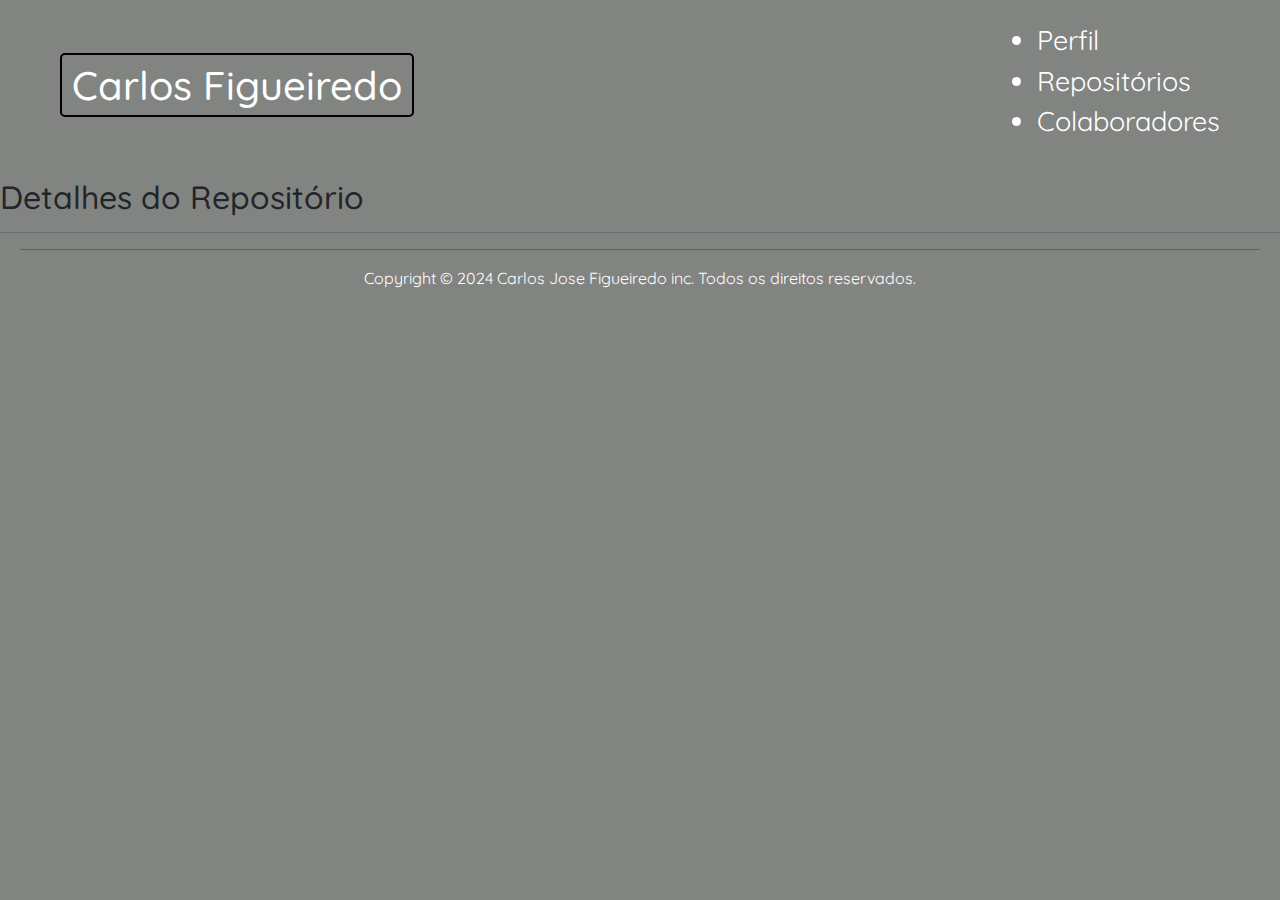
<file: public/repo.html>
<!DOCTYPE html>
<html lang="pt-br">
<head>
  <meta charset="UTF-8">
  <meta name="viewport" content="width=device-width, initial-scale=1.0">
  <link rel="stylesheet" href="https://cdn.jsdelivr.net/npm/bootstrap@5.2.3/dist/css/bootstrap.min.css">
  <link rel="stylesheet" href="https://cdnjs.cloudflare.com/ajax/libs/font-awesome/6.2.0/css/all.min.css">
  <link rel="stylesheet" href="assets/css/style.css">
  <title>Detalhes do Repositório</title>
</head>
<body>
  <header class="cabecalho">
    <h1><a href="#" class="logo">Carlos Figueiredo</a></h1>
    <nav class="menu">
      <ul>
        <li><a href="index.html#perfil">Perfil</a></li>
        <li><a href="index.html#albuns">Repositórios</a></li>
        <li><a href="index.html#colaboradores">Colaboradores</a></li>
      </ul>
    </nav>
  </header>
  <main>
    <section id="repo-details" class="repo-details">
      <h2>Detalhes do Repositório</h2>
      <hr>
      <div id="repo-content">
        <!-- Conteúdo dinâmico do repositório será carregado aqui -->
      </div>
    </section>
  </main>
  <footer class="rodape">
    <hr>
    <p>Copyright &copy; 2024 Carlos Jose Figueiredo inc. Todos os direitos reservados.</p>
  </footer>
  <script src="https://cdn.jsdelivr.net/npm/bootstrap@5.2.3/dist/js/bootstrap.bundle.min.js"></script>
  <script>
    document.addEventListener('DOMContentLoaded', () => {
      const urlParams = new URLSearchParams(window.location.search);
      const repoId = urlParams.get('id');
    
      async function fetchRepoDetails(id) {
        try {
          const response = await fetch(`https://api.github.com/repositories/${id}`);
          const repo = await response.json();
    
          const repoContent = `
            <h3>${repo.name}</h3>
            <p>${repo.description || 'Sem descrição disponível.'}</p>
            <p><strong>URL:</strong> <a href="${repo.html_url}" target="_blank">${repo.html_url}</a></p>
            <p><strong>Linguagem:</strong> ${repo.language || 'Não especificado'}</p>
            <p><strong>Stars:</strong> ${repo.stargazers_count}</p>
            <p><strong>Forks:</strong> ${repo.forks_count}</p>
          `;
    
          document.getElementById('repo-content').innerHTML = repoContent;
        } catch (error) {
          console.error('Erro ao buscar detalhes do repositório:', error);
        }
      }
    
      if (repoId) {
        fetchRepoDetails(repoId);
      }
    });
  </script>
</body>
</html>
</file>
<file: public/assets/css/style.css>
@import url('https://fonts.googleapis.com/css2?family=Quicksand&display=swap');

/* Resetando a página */
* {
    padding: 0;
    margin: 0;
    border: 0;
    box-sizing: border-box;
}

html {
    font-size: 1em;
}

body {
    height: 100%;
    background-color: #828482;
    font-family: var(--fonte-padrao);
}

/* Variáveis */
:root {
    --cor0: #000000;
    --cor1: #000000;
    --cor2: white;
    --cor3: #9e978d;
    --cor4: #2e3132;
    --fonte-padrao: 'Quicksand', sans-serif;
}

/* Header styles */
.cabecalho {
    color: var(--cor2);
    padding: 20px;
    display: flex;
    justify-content: space-between;
    align-items: center;
    flex-wrap: wrap;
}

.logo {
    color: var(--cor2);
    text-decoration: none;
    border: 2px solid var(--cor0);
    padding: 5px 10px;
    border-radius: 5px;
    margin-left: 40px;
    white-space: nowrap;
}

.logo:hover,
.logo:active {
    color: var(--cor1);
}

.menu {
    list-style-type: none;
    display: flex;
    align-items: center;
    flex-wrap: wrap;
}

.menu li {
    margin-left: 20px;
    margin-right: 40px;
    font-size: 27px;
}

.menu li a:hover {
    color: var(--cor0);
}

.menu li a {
    color: var(--cor2);
    text-decoration: none;
}

@media (max-width: 768px) {
    .cabecalho {
        flex-direction: column;
        align-items: flex-start;
    }

    .menu {
        justify-content: center;
        flex-wrap: wrap;
    }

    .menu li {
        margin: 10px 0;
    }
}

/* Main */
.perf h2 {
    margin-top: 30px;
    margin-left: 70px;
    color: white;
}

.perf hr {
    margin-left: 70px;
    color: var(--cor0);
    margin-right: 60px;
}

.imagem-texto {
    display: flex;
    align-items: center;
    flex-wrap: wrap;
}

.imagem-texto img {
    margin-right: 20px;
    border-radius: 10px;
    width: 100%;
    max-width: 250px;
    height: auto;
    margin-left: 70px;
}

.icones {
    display: flex;
    align-items: center;
    flex-wrap: wrap;
}

.texto {
    color: var(--cor2);
    margin-right: 40px;
    flex: 1;
}

.texto h3 {
    color: var(--cor0);
}

.redes-sociais {
    display: flex;
    flex-wrap: wrap;
    margin-top: 10px;
}

.redes-sociais i {
    color: var(--cor2);
    font-size: 24px;
    margin: 5px;
}

.redes-sociais i:hover {
    color: var(--cor1);
}

.icone {
    display: flex;
    justify-content: space-between;
    flex-wrap: wrap;
}

.tex {
    flex: 1;
}

.comp {
    display: flex;
    align-items: center;
    margin-right: 20px;
}

.comp i {
    margin-right: 5px;
    color: rgba(8, 79, 160, 0.801);
}

/* Repositório */
.card {
    height: 100%;
    display: flex;
    flex-direction: column;
    justify-content: space-between;
}

.card img {
    max-height: 150px;
    object-fit: cover;
}

.card-body {
    flex: 1;
    display: flex;
    flex-direction: column;
    justify-content: space-between;
}

.card-body h5 {
    font-size: 1.25rem;
    margin-bottom: 0.5rem;
}

.card-body p {
    flex: 1;
    margin-bottom: 1rem;
}

.card-body a {
    align-self: flex-end;
}

@media (max-width: 576px) {
    .card {
        margin-bottom: 1rem;
    }
}

/* Conteúdo Sugerido */
.carrosel {
    margin-left: 40px;
    margin-right: 40px;
}

.carrosel h2 {
    margin-top: 30px;
    margin-left: 20px;
    color: var(--cor2);
}

.carrosel hr {
    margin-left: 20px;
    color: var(--cor0);
    margin-right: 20px;
}

.imagens {
    margin-right: 20px;
    margin-left: 20px;
}

.carousel-item img {
    max-width: 100%;
    height: 500px;
    border-radius: 10px;
}

@media (max-width: 768px) {
    .carousel-item img {
        height: auto;
    }
}

/* Parceiros de trabalho */
.colaboradores {
    padding: 20px;
    display: flex;
    flex-wrap: wrap;
    justify-content: center;
}

.colaboradores .card {
    margin: 10px;
    width: 100%;
    max-width: 300px;
    padding: 10px;
    max-height: 400px;
}

.colaboradores .card img {
    height: 160px;
    width: 160px;
    object-fit: cover;
    margin: 0 auto;
}

.colaboradores .card-body {
    text-align: center;
}

.colaboradores .card-title {
    font-size: 1.25rem;
}

.colaboradores .card-text {
    font-size: 1rem;
    color: #555;
}

.colaboradores .btn {
    margin-top: 10px;
}

/* Rodapé */
.rodape p {
    text-align: center;
    color: var(--cor2);
}

.rodape hr {
    margin-left: 20px;
    color: var(--cor0);
    margin-right: 20px;
}

@media (max-width: 768px) {
    .cabecalho {
        flex-direction: column;
        align-items: flex-start;
    }

    .menu {
        flex-direction: column;
        align-items: flex-start;
    }

    .menu li {
        margin: 5px 0;
    }

    .perf h2,
    .perf hr {
        margin-left: 20px;
        margin-right: 20px;
    }

    .imagem-texto {
        flex-direction: column;
        align-items: flex-start;
    }

    .imagem-texto img {
        margin-left: 20px;
    }

    .texto {
        margin: 20px;
    }

    .comp {
        flex-direction: column;
        align-items: flex-start;
        margin-right: 0;
    }

    .carrosel {
        margin: 20px;
    }
}
</file>
